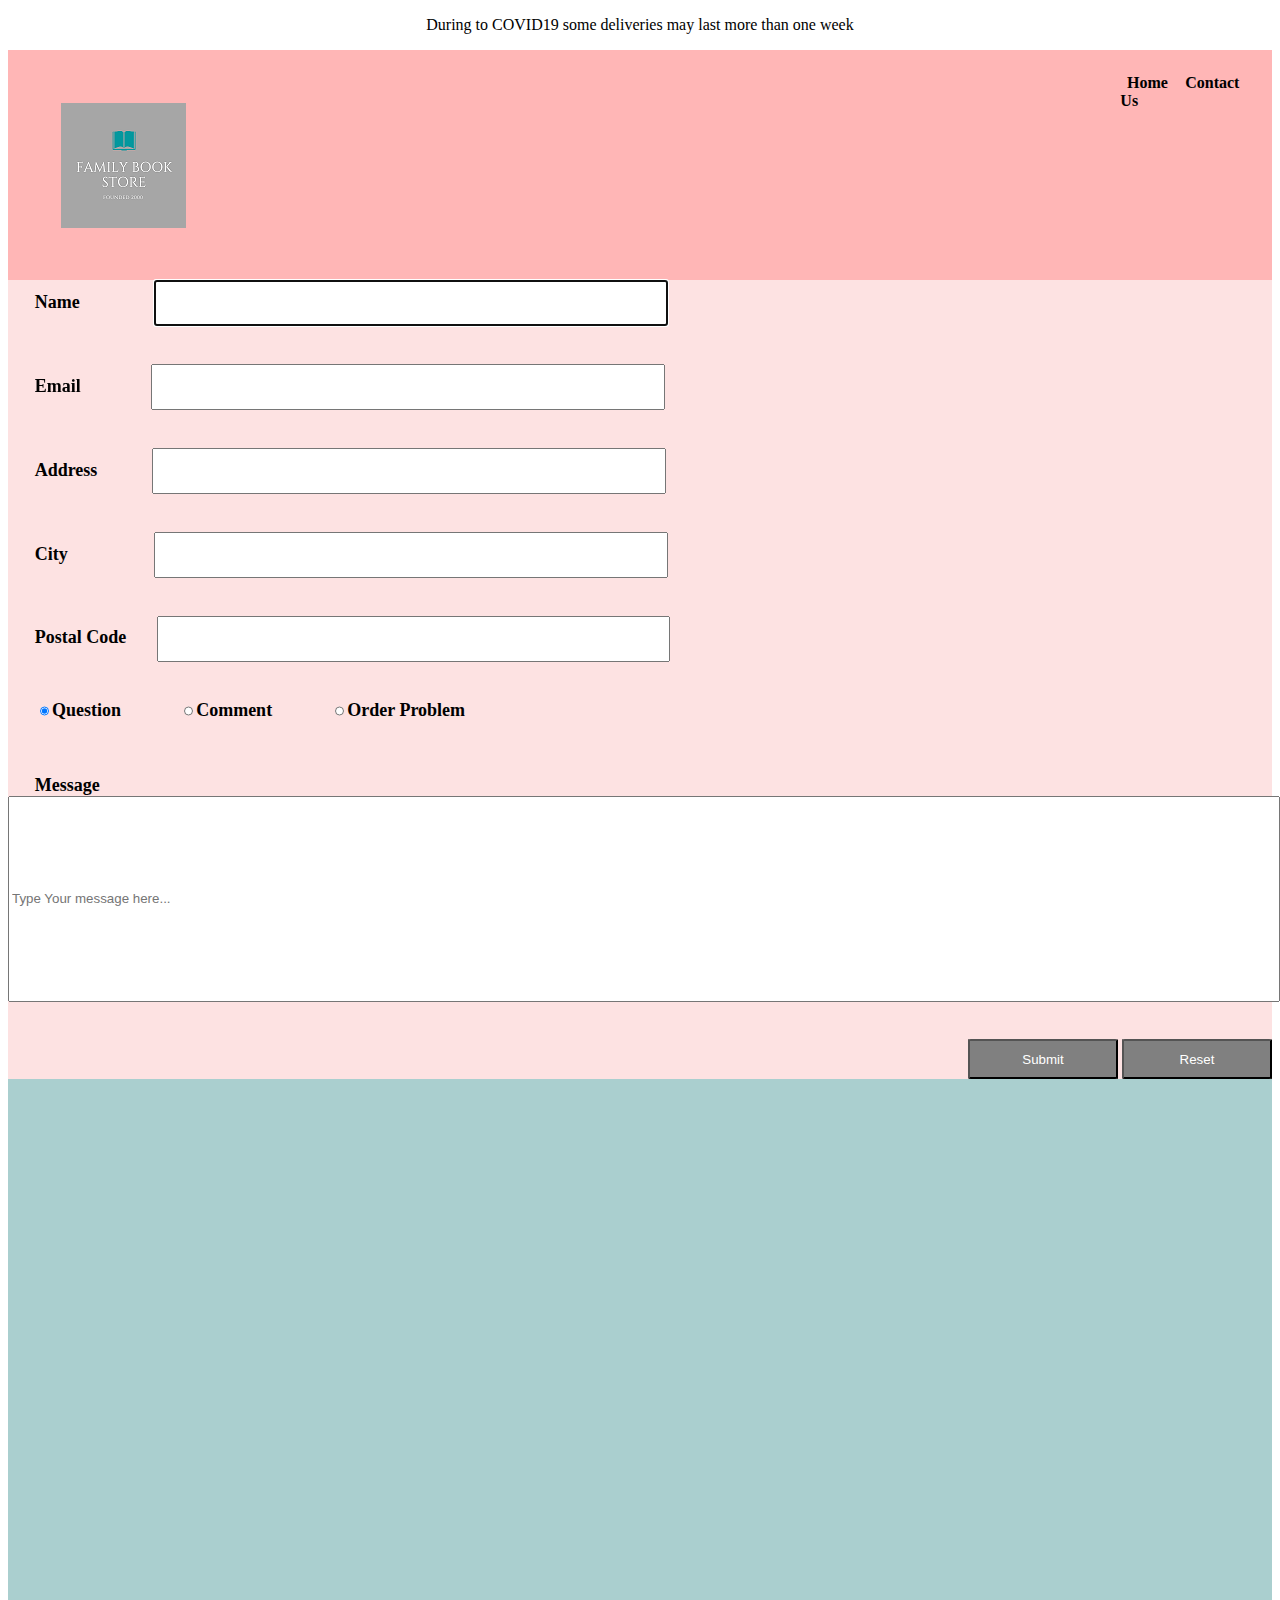
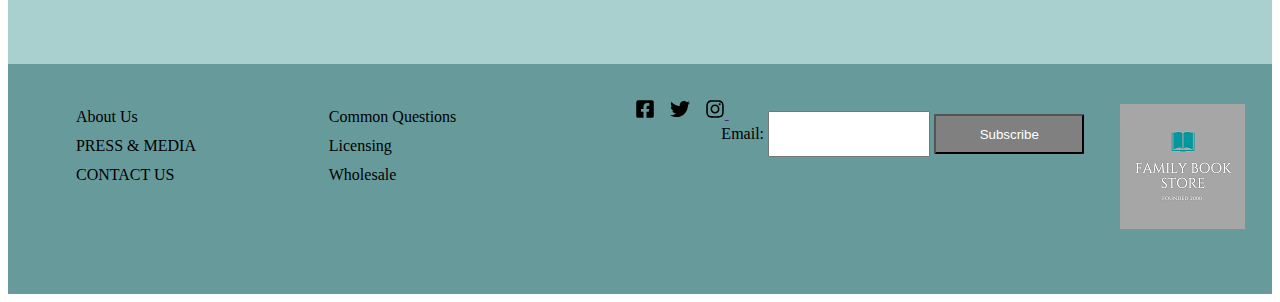
<file: src/contact.html>
<!DOCTYPE html>
<!--
Student Name:Elmira Mirza
Student Id:130828197
email:emirza2@myseneca.ca
-->

<html>
  <head>
    <meta charset="utf-8" />
    <title>Family Book Store</title>
    <link rel="stylesheet" href="style.css">
    <script src="script.js"></script>
  
  </head>
  <body>
<div id ="Container">
  <div id="notdiv">
    <p > During to COVID19 some deliveries may last more than one week</p>
  </div>
<div id="headdiv">
  <div class="gridlogo">
    <img  class="logo" src="\images\family bookstore Logo (1) - Copy.png"></img>
  </div>
  <div class="dmenu">
    
  </div>
  <div class="submenu">

  </div>
  <div class="divhome"> 
<a  href="\src\index.html">Home</a>
<a href="\src\contact.html">Contact Us</a>
  </div>

  </div>

<div id="mainpicdiv">
    
    <form name="feedback" id="fcont" action="https://httpbin.org/post" method="post">
        <label for="feedback-user">Name</label>
       &nbsp;&nbsp;&nbsp;&nbsp;&nbsp;&nbsp;&nbsp;&nbsp;&nbsp;&nbsp; <input
          id="feedback-user"
          name="username"
          autocomplete="username"
          type="text"
          autofocus
          tabindex="0"
          required
        />
        <br>
        <label for="feedback-email">Email</label>
        &nbsp;&nbsp;&nbsp;&nbsp;&nbsp;&nbsp;&nbsp;&nbsp;&nbsp;&nbsp;<input
          id="feedback-email"
          name="email"
          autocomplete="email"
          type="email"
          tabindex="2"
          required
        />
        <br>
        <label for="feedback-fullname">Address</label>
        &nbsp;&nbsp;&nbsp;&nbsp;&nbsp;&nbsp;<input
          id="feedback-fullname"
          name="name"
          autocomplete="name"
          type="text"
          tabindex="1"
          required
        />
        <br>
        <label for="feedback-date">City</label>
        &nbsp;&nbsp;&nbsp;&nbsp;&nbsp;&nbsp; &nbsp;&nbsp;&nbsp;&nbsp;&nbsp;&nbsp; <input
        type="text"
        list="feedback-problems"
        name="problem"
        autocomplete
        tabindex="4"
        required
      />
        <datalist id="feedback-problems" >
            <option value="Toronto"> </option>
            <option value="Montreal"> </option>
            <option value="Calgary"> </option>
            <option value="Ottawa"> </option>
            <option value="Edmonton"> </option>
            <option value="Mississauga"> </option>
            <option value="Winnipeg"> </option>
            <option value="Vancouver"> </option>
          </datalist>
          <br>
        <label for="feedback-date">Postal Code</label>
        <input id="feedback-date" name="date" type="text" tabindex="3" pattern="^[A-Za-z]\d[A-Za-z][ -]?\d[A-Za-z]\d$" required/>
        <br>
<div class="radios">
  
    <label class="lrd" >
        <input type="radio" name="optradio" id="qu" class="rdin" onclick="hide();" checked>Question
      </label>
      <label class="lrd" >
        <input type="radio" name="optradio" id="cmn" onclick="hide();"  class="rdin">Comment
      </label>
      <label class="lrd" width="100" >
        <input type="radio" name="optradio" id="ord" onclick="show();"  class="rdin">Order Problem
      </label>
     
   
</div>
<br>
<div id="dorder" style="display: none;">
    <label for="ordernum" id="lnum">Order Number </label>
    <input
      type="number"
   id="tOrder"
      name="Order"
  tabindex="6"
    />

</div>
<br>
<br>
        <label for="message">Message </label>
        <input
          type="text"
          name="message"
    id="tmessage"
          placeholder="Type Your message here..."
          tabindex="4"
        />
       
  
      
        <input type="text"  value="Elmira Mirza" hidden="true" id="feedback-file"  tabindex="6" />
  
        <div class="buttons">
          <input type="submit" name="Submit" value="Submit" tabindex="7" />
          <input type="reset" name="Reset" value="Reset" onClick="location.href='index.html'" tabindex="8" />
        </div>
      </form>
</div>

  <div id="contetndiv">
   
  </div>
<div id="footerdiv">

    <div class="grid_foterinfo">
      <div class="onehalf">
        <ul class="linklist">
          
          
            <li><a href="/pages/about-nick-mayer">About Us</a></li>
          
            <li><a href="/blogs/press-media">PRESS &amp; MEDIA</a></li>
          
            <li><a href="/pages/contact-us">CONTACT US</a></li>
          
        </ul>
      </div>
      <div class="onehalf">
        <ul class="linklist">
          
            
              <li><a href="/pages/common-questions">Common Questions</a></li>
            
              <li><a href="/pages/licensing">Licensing</a></li>
            
              <li><a href="/pages/wholesale">Wholesale</a></li>
            
          
        </ul>
      </div>
    </div>

  <div class="gridfoot">
    <ul class="util-nav">
      <li><a href=""><img   class="imfoot" src="\images\facebook-square-brands.svg"></img></a></li>
      
      
      <li>
        
      <a href=""><img class="imfoot" src="\images\twitter-brands.svg" ></a></img>
        
      </li>
      <li><a href=""><img class="imfoot" src="\images\instagram-brands.svg"   >&nbsp;</img></a></li>
      

    </ul>

    

    
  </div>
  
  <div class="gridlogo_fot">
    <img  class="logo" src="\images\family bookstore Logo (1) - Copy.png"></img>
  </div>
  <form action="https://formspree.io/xgenqpbk" method="POST" class="fromstyle"  >
    <label for="temail">Email: </label><input name="temail" type="email"></input>
    <input type="submit" value="Subscribe" class="tsub"></input>
  </form>
</div>
</div>
</div>
</body>
</html>
</file>
<file: src/style.css>
/*
Student Name:Elmira Mirza
Student Id:130828197
email:emirza2@myseneca.ca
*/
#Container{min-width:1024px;
    /*background-color: blue;*/
min-height: 1630px;}
#headdiv{
    background-color:#ffb6b6;
    min-width: 100%;
    min-height: 230px;
    
}
#picdiv{
    background-color:#fde2e2;
   
    min-width: 100%;
    min-height: 585px;
}
#mainpicdiv{
    background-color:#fde2e2;
   
    min-width: 100%;
    min-height: 585px;
}
.submenu{
    background-color:#eff3c6;
    width:500pt;
    height: 500pt;
    float:left;
    margin-right: 30%;
    margin-left: 8%;
    margin-top: -2%;
    box-shadow: 5px 10px #dbdbdb;
display: none;
}
.dmenu ul{
    padding: 0;
    list-style: none;
   
}
.dmenu ul li{
    display: inline-block;
    position: relative;
    line-height: 21px;
    text-align: left;
   
}
.dmenu ul li a{
    display: block;
    padding: 8px 25px;

    color: #333;
    text-decoration: none;
    font-size: 12pt;
}
.dmenu ul li a:hover{
    color: #fff;
    background: #939393;
}
.dmenu ul li ul.dropdown{
    min-width: 200pt;
    background: #eff3c6;
    box-shadow: 5px 10px #dbdbdb;
    display: none;
    position: absolute;
    z-index: 999;
    left: 0;
   
}
.dmenu ul li a img{width:30pt;height: 30pt;padding-right: 5%; }

.dmenu ul li:hover ul.dropdown{
    display: block;	
}
.dmenu ul li ul.dropdown li{
    display: block;
}
.dmenu{

    float: left;
    margin-left: 30%;
    width: 300pt;
    height: 90%;
}
.dmenu li a{text-decoration: none; 
    font-family: 'Segoe UI', Tahoma, Geneva, Verdana, sans-serif;
    color:black;}
    
.dropdown li a {
    font-size: small;
    font-family: Verdana, Geneva, Tahoma, sans-serif;}
       
.griditem{float: right;
    margin-right: -12%;
margin-top: 3%;
    width: 10%;
    height: 90%;    

}
#sub{
    
    width: 300pt;
    height:20pt;
    padding: 15pt;
}
  input[type="submit"],
  input[type="reset"] {
    width: 150px;
    background-color:grey;
    color: white;
  }

  #fcont label{
padding: 20pt;
font-family: 'Times New Roman', Times, serif;
font-size: large;
font-weight: bold;
width: 100pt;
height: 50pt;
   }

  
    input[type="number"],input[type="text"],input[type="email"]{
       width: 40%;
       height: 30pt;
       margin-bottom: 3%;
   }
   
   .lrd{width: 60%;font-size: medium;}
 
  input[type="submit"]:hover,
  input[type="submit"]:focus,
  input[type="reset"]:hover,
  input[type="reset"]:focus {
    background-color: #0069d9;
  }
  input[type="submit"], input[type="reset"]{height: 30pt;border-radius: 2%;}
  #cmn,#qu,#ord{ width: 7pt; height: 7pt;}
  textarea {
    grid-column: 1 / 3;
  }
 
  
  .buttons {
    grid-column: 2 / 3;
    text-align: right;
  }
  #tmessage{
      width: 100%;
      height:200px;
  }
.backimg{

    width:100%;
    height:100%;  
}
.grid_foterinfo{
    float:left;
    padding: 10pt;
    margin: 5pt;
    width: 40%;
    display: flex;
}
.divhome {
    margin-right: 2%;
margin-top: 1.9%;
width: 10%;
height: 10%;
float: right;
}
.divhome a{
    text-decoration: none;
    color: black;
    padding: 5pt;
    font-weight: bold;
 
}
#contetndiv
{
    background-color: #aacfcf;
min-width: 100%;
min-height: 585px;
}
#contetndiv a {text-decoration: none;float:left;margin-left: 35%;color:#3b6978;padding-top: 7%;}
#contetndiv img{width:50%;height: 60%; margin-left: 25%;padding-top: 4%;} 
#Firstrow,#Secondrow{width: 97%; height:250px ; display:flex; padding: 15pt; }
#contetndiv a:hover{zoom: 120%;z-index: 5px;}
#contetndiv img:hover{position:relative;transform: scale(1.1);
    }
#dFirst{background-color: #ea907a; width: 25%;height:100%;margin-right: 30pt;margin-left: 40pt;}
#dSecond{background-color:#fbc687; width: 25%;height:100%;margin-right: 30pt;}
#dThird{background-color:#f4f7c5; width: 25%;height:100%;}
#dFourth{background-color:#cccccc; width: 25%;height:100%;margin-right: 30pt;margin-left: 40pt;}
#dFifth{background-color:#efee9d; width: 25%;height:100%;margin-left: 31.4%;}
#dSixth{background-color:#f9c49a; width: 25%;height:100%;}
.linklist li{display: block;}
.linklist li a{  list-style-type: none; text-decoration: none;color:black;}
.onehalf{
  width: 50%;
  height: 100%;
    padding: 2pt;
    position: relative;
}
#footerdiv{
    background-color:#679b9b;
    min-width: 100%;
    min-height:230px;
    }
    .fromstyle{float: right;
    position: relative;
    padding: 10pt;
    margin-top: -45pt;
    }
    .gridlogo_fot{
        float: right;
      margin-right: 20pt;
   
    margin-top:-40pt ;
    }
    .tsub{background-color: #fbc687;width: 100pt;}
    
    .gridlogo{
      padding: 20pt;
margin: 20pt;
        width:30pt;
        height: 30pt;
        float: left;}
    .logo{
        width:auto;
        height:auto;
    
    }
    li{ display: inline-block;
        list-style-type:none; 
        padding: 4pt; 
       
    }
    .gridfoot
    {margin-left: 45%;
      padding: 10pt;  
    }
   img{ width: 15pt;
    height: 15pt;}

    #notdiv{
        width: 100%;
        height: 10%;
        text-align: center;
        font-family: fantasy;
        background-color: white;
    }
</file>
